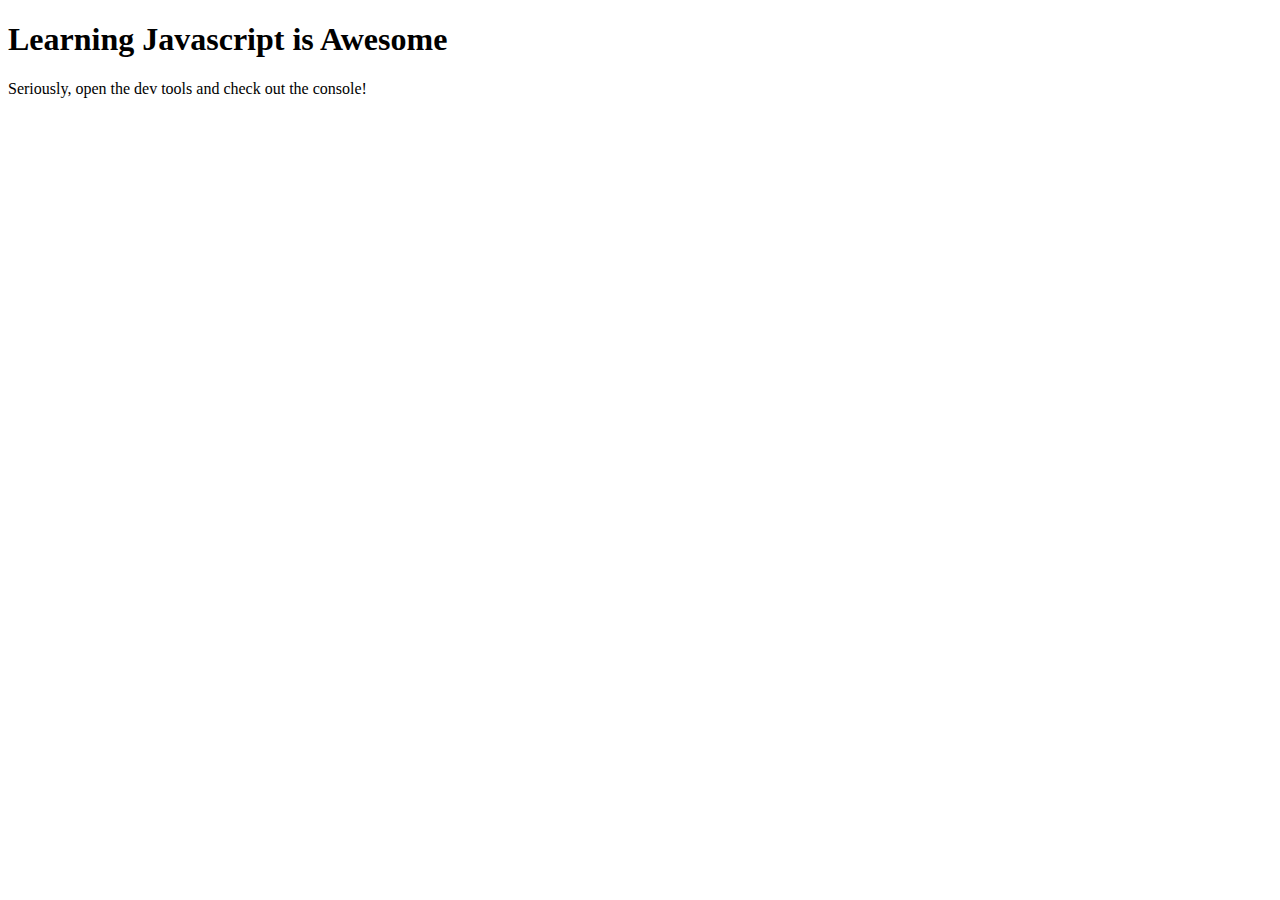
<file: index.html>
<!DOCTYPE html>
<html lang="en">
<head>
    <meta charset="UTF-8">
    <meta name="viewport" content="width=1.0", initial-scale=1.0">
    <meta http-equiv="X-UA-Compatible" content="ie=edge">
    <title>Document</title>
</head>
<body>
    <h1>Learning Javascript is Awesome</h1>
    <p>Seriously, open the dev tools and check out the console!</p>
    <script src="index.js">
    </script>
</body>
</html>
</file>
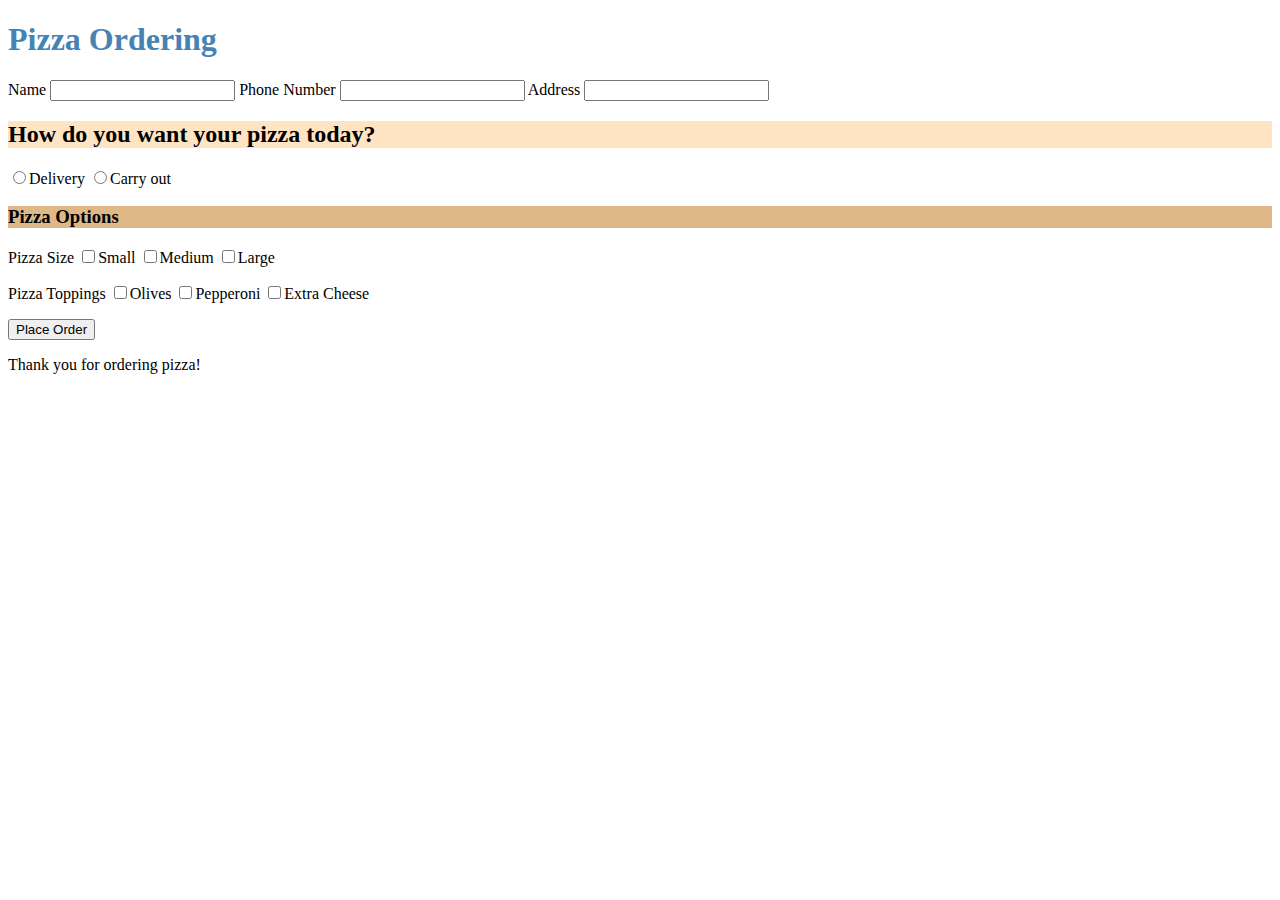
<file: bcp-day-four/index.html>
<!DOCTYPE html>
<html lang="en">
<head>
    <meta charset="UTF-8">
    <meta name="viewport" content="width=device-width, initial-scale=1.0">
    <meta http-equiv="X-UA-Compatible" content="ie=edge">
    <link rel="stylesheet" href="main.css">
    <title>Pizza Ordering</title>

</head>

<body>
  <h1>Pizza Ordering</h1>

<form onsubmit="return handleSubmit(event), false;">


      <p>
  
            <label>
              Name
              <input name="info" type="name">
            <label>
              Phone Number
              <input name="info" type="number">
            <label>
              Address
              <input name="info" type="address">
  
      </p>
  <h2 id="pizza-delivery">How do you want your pizza today?</h2>
      <p>
        <label>
          <input value="Delivery" name="grade" type="radio">Delivery
        <label>
          <input value="Carry out" name="grade" type="radio">Carry out
      </p>

  <h3 id="pizza-options">Pizza Options</h3>
      <p>
        <label>Pizza Size
          <input value="small" name="size" type="checkbox">Small
        <label>
          <input value="medium" name="size" type="checkbox">Medium
        <label>
          <input value="large" name="size" type="checkbox">Large
      </p>
      
      <p>
        <label>Pizza Toppings
            <input value="olives" name="toppings" type="checkbox">Olives
        <label>
            <input value="pepperoni" name="toppings" type="checkbox">Pepperoni
        <label>
            <input value="extra cheese" name="toppings" type="checkbox">Extra Cheese
        
      </p>

    
      


      <button>Place Order</button>

</form>

<p id="result">Thank you for ordering pizza!</p>
  
  <script src="index.js"></script>
</body>
</html>
</file>
<file: bcp-day-four/main.css>
h1 {
    color: steelblue
}
#pizza-delivery{
    background-color:bisque;
}
#pizza-options{
    background-color:burlywood;
}
</file>
